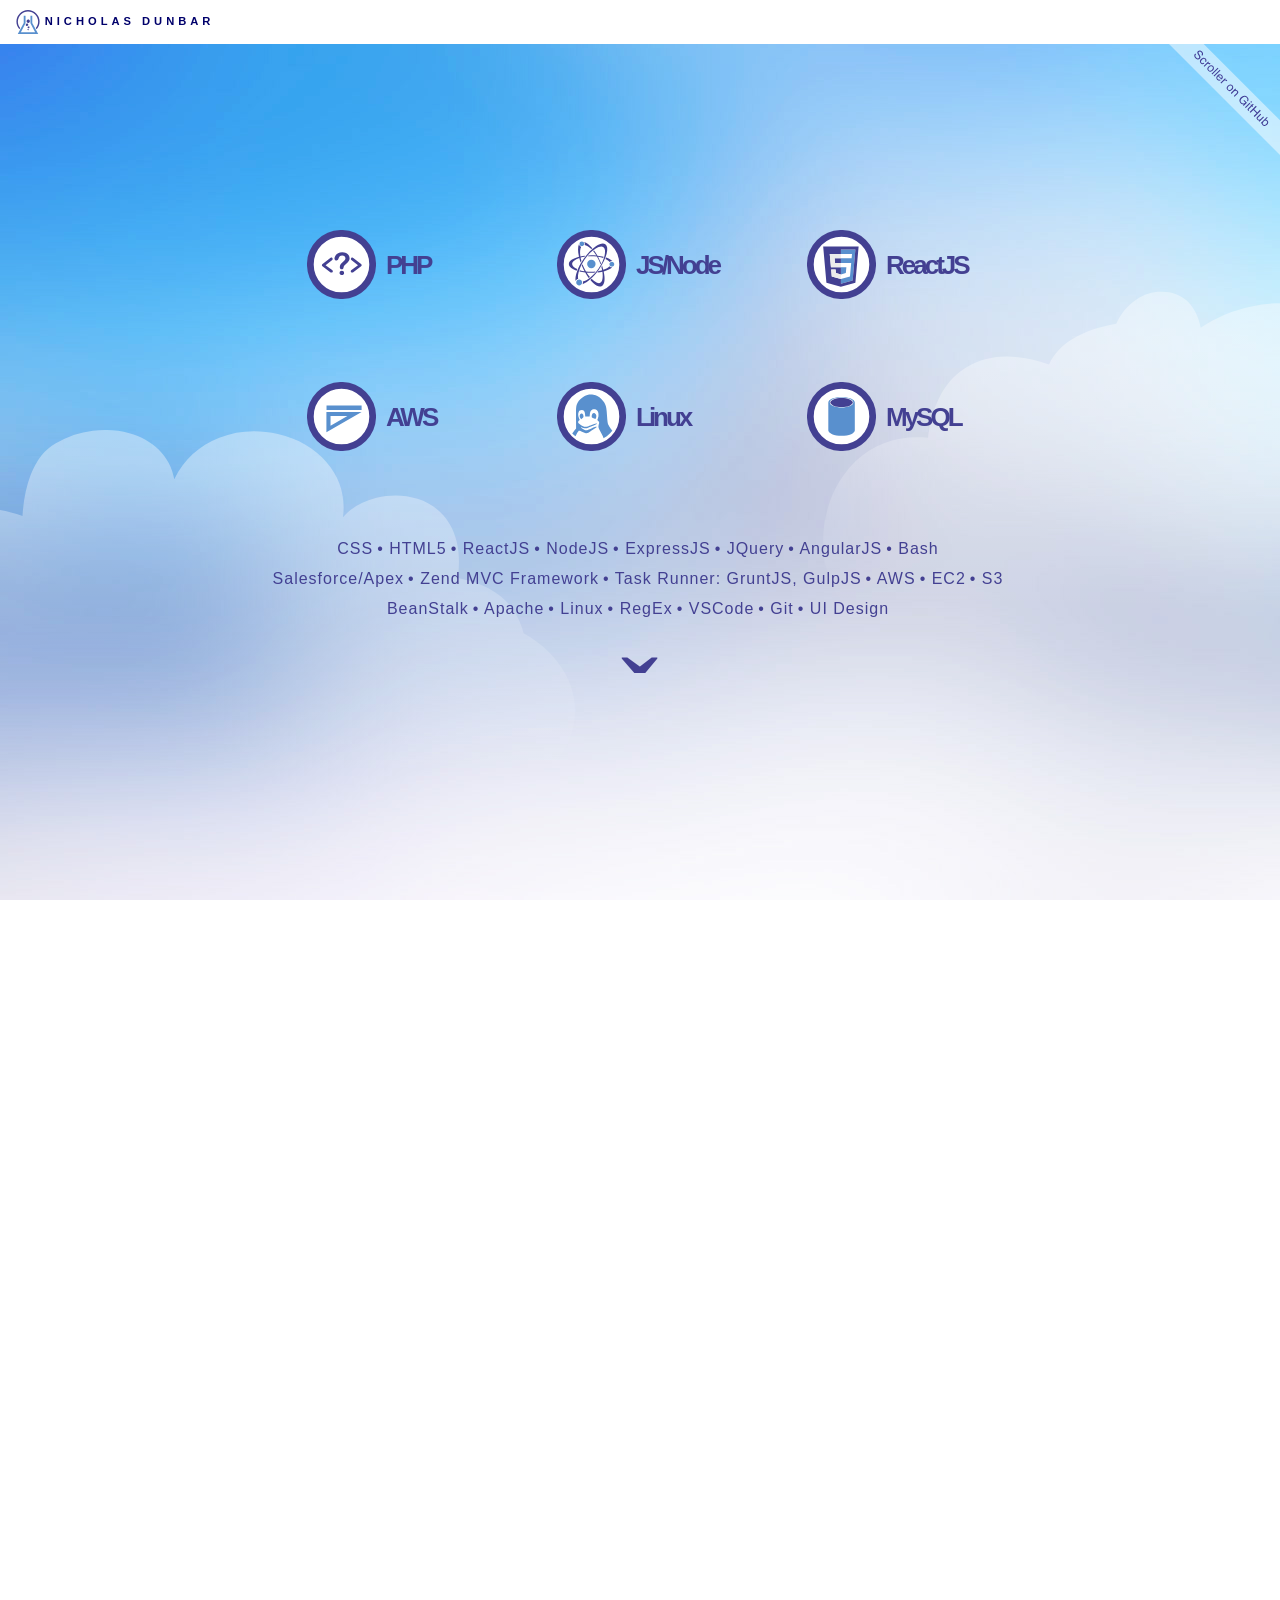
<file: index.html>
<!DOCTYPE html PUBLIC "-//W3C//DTD XHTML 1.0 Strict//EN" "http://www.w3.org/TR/xhtml1/DTD/xhtml1-strict.dtd"><html xmlns="http://www.w3.org/1999/xhtml"><head><meta http-equiv="Content-Type" content="text/html; charset=UTF-8"><meta name="description" content="Nicholas G. Dunbar is a fullstack developer in Boulder CO, with a background in design."><meta name="keywords" content="Web Developer, Full Stack, LAMP, Boudler, Denver, Colorado, CO, MySQL, PHP, JavaScript, HTML5, CSS, Designer Developer, Linux, AWS"><meta name="author" content="Nicholas G. Dunbar"><meta name="viewport" content="width=device-width,initial-scale=1,maximum-scale=1,minimum-scale=1,user-scalable=no"><title>Web App Developer in Boulder and Denver CO | Nicholas Dunbar</title><link href="data:image/svg+xml,<svg xmlns=%22http://www.w3.org/2000/svg%22 viewBox=%220 0 100 100%22><text y=%22.9em%22 font-size=%2290%22>🧠</text></svg>" rel="icon"><link href="./css/styles.min.css" rel="stylesheet" type="text/css"><script type="text/javascript">var isIE8OrLess=!1,isMobile=!1;if(/Android|webOS|iPhone|iPad|iPod|BlackBerry|IEMobile|Opera Mini|BB/i.test(navigator.userAgent))isMobile=!0;</script><!--[if lte IE 8]>
	<script type="text/javascript">
		isIE8OrLess = true;
	</script>
<![endif]--><script type="text/javascript">function loadScript(e,t){var a=document.createElement("script");a.type="text/javascript",a.readyState?a.onreadystatechange=function(){"loaded"!=a.readyState&&"complete"!=a.readyState||(a.onreadystatechange=null,t())}:a.onload=function(){t()},a.src=e,document.getElementsByTagName("head")[0].appendChild(a)}</script></head><body id="main"><div id="loading-screen"><div class="loader loader-size"></div></div><p id="forkme"><a href="https://github.com/nicholasdunbar/transitionsJS" id="forkme-link"><img src="./images/transparency.png" class="pointer-event-fix" width="111" height="111"> <object type="image/svg+xml" data="./svg/fork_me.svg" id="forkme-svg" width="111" height="111"><img src="./images/replaced_by_js.png" class="v-center" id="forkme-img" width="111" height="111" alt="download code to create your own scroll over"></object></a></p><div id="top-right-nav-small-container"></div><div id="top-nav"><div id="top-nav-left"><div id="top-nav-icon" class="v-center-box"><object type="image/svg+xml" data="./svg/erlenmeyer_flask.svg" class="v-center" id="top-nav-icon-svg" width="35" height="34"><img src="./images/replaced_by_js.png" id="top-nav-icon-img" width="35" height="34"></object></div><div id="top-nav-nd" class="v-center-box"><div id="top-nav-nd-txt" class="v-center">Nicholas Dunbar</div></div><div id="top-nav-v-line1" class="v-center-box"><hr id="top-nav-v-line-hr" class="verticle-line v-center"></div><div id="top-nav-full-s" class="v-center-box"><div id="top-nav-full-s-text" class="v-center top-nav-title">Full Stack</div></div><div id="plus" class="v-center-box"><object type="image/svg+xml" data="./svg/plus_sign.svg" class="v-center" id="plus-svg" width="9" height="8"><img src="./images/replaced_by_js.png" class="v-center" id="plus-svg" width="9" height="8"></object></div><div id="top-nav-design" class="v-center-box"><div id="top-nav-design-text" class="v-center top-nav-title">Design</div></div></div><div id="top-nav-right-container"><div id="top-nav-right"><ul id="top-nav-right-ul"><li class="v-center-box" id="top-nav-right-li-nth-child-1"><a href="https://linkedin.com/in/nicholasdunbar" class="v-center h-center"><img id="twitter-icon-img-cover" src="./images/transparency.png" class="pointer-event-fix" width="62" height="62"> <object type="image/svg+xml" data="./svg/linkedin_icon.svg" class="v-center h-center" id="twitter-icon-svg" width="62" height="62"><img src="./images/replaced_by_js.png" class="v-center h-center" id="twitter-icon-img" width="62" height="62"></object></a></li><li class="v-center-box" id="top-nav-right-li-nth-child-2"><a href="http://boulderappsco.postach.io/" class="v-center h-center">blog</a></li><li class="v-center-box" id="top-nav-right-li-nth-child-3"><a href="./files/nicholas-g-dunbar-resume.pdf" class="v-center h-center">résumé/cv</a></li><li class="v-center-box top-nav-contact" id="top-nav-right-li-nth-child-4"><a href="mailto:nicholasdunbar@gmail.com" class="v-center h-center">contact</a></li></ul></div></div><div class="clearfloats"></div></div><div id="section-skills" class="sections"><div class="cloud1 cloud1-size"></div><div class="cloud2 cloud2-size"></div></div><div id="section-quote1" class="sections"></div><div id="section-brand-strip" class="sections"></div><div id="section-projects" class="sections"><div class="cloud1 cloud1-size"></div></div><div id="section-quote2" class="sections"><div class="cloud2 cloud2-size"></div></div><div id="section-overview" class="sections"><div class="cloud1 cloud1-size"></div></div><div id="scroll-up-bg"></div><div id="skills"><div class="max-width-container"><div id="skills-container"><ul id="slide-skills"><li id="skills-containerli_0"><div class="skills-icon-holder"><div class="skills-icon v-center-box" id="skills-icon_0"><object type="image/svg+xml" data="./svg/skill_icon_php.svg" class="v-center" id="skills-iconobject_0" width="69" height="69"><img src="./images/replaced_by_js.png" class="v-center" id="skills-iconimg_0" width="69" height="69"></object></div><div class="skills-icon-text v-center-box" id="skills-icon-text_0"><div class="v-center h-center skills-icon-text-inner" id="skills-php-txt">PHP</div></div></div></li><li id="skills-containerli_1"><div class="skills-icon-holder"><div class="skills-icon v-center-box" id="skills-icon_1"><object type="image/svg+xml" data="./svg/skill_icon_js.svg" class="v-center" id="skills-iconobject_1" width="69" height="69"><img src="./images/replaced_by_js.png" class="v-center" id="skills-iconimg_1" width="69" height="69"></object></div><div class="skills-icon-text v-center-box" id="skills-icon-text_1"><div class="v-center h-center skills-icon-text-inner" id="skills-js-txt">JS/Node</div></div></div></li><li id="skills-containerli_2"><div class="skills-icon-holder"><div class="skills-icon v-center-box" id="skills-icon_2"><object type="image/svg+xml" data="./svg/skill_icon_html5.svg" class="v-center" id="skills-iconobject_2" width="69" height="69"><img src="./images/replaced_by_js.png" class="v-center" id="skills-iconimg_2" width="69" height="69"></object></div><div class="skills-icon-text v-center-box" id="skills-icon-text_2"><div class="v-center h-center skills-icon-text-inner" id="skills-html5-txt">ReactJS</div></div></div></li><li id="skills-containerli_3"><div class="skills-icon-holder"><div class="skills-icon v-center-box" id="skills-icon_3"><object type="image/svg+xml" data="./svg/skill_icon_mvc.svg" class="v-center" id="skills-iconobject_3" width="69" height="69"><img src="./images/replaced_by_js.png" class="v-center" id="skills-iconimg_3" width="69" height="69"></object></div><div class="skills-icon-text v-center-box" id="skills-icon-text_3"><div class="v-center h-center skills-icon-text-inner" id="skills-mvc-txt">AWS</div></div></div></li><li id="skills-containerli_4"><div class="skills-icon-holder"><div class="skills-icon v-center-box" id="skills-icon_4"><object type="image/svg+xml" data="./svg/skill_icon_bash.svg" class="v-center" id="skills-iconobject_4" width="69" height="69"><img src="./images/replaced_by_js.png" class="v-center" id="skills-iconimg_4" width="69" height="69"></object></div><div class="skills-icon-text v-center-box" id="skills-icon-text_4"><div class="v-center h-center skills-icon-text-inner" id="skills-bash-txt">Linux</div></div></div></li><li id="skills-containerli_5"><div class="skills-icon-holder"><div class="skills-icon v-center-box" id="skills-icon_5"><object type="image/svg+xml" data="./svg/skill_icon_mysql.svg" class="v-center" id="skills-iconobject_5" width="69" height="69"><img src="./images/replaced_by_js.png" class="v-center" id="skills-iconimg_5" width="69" height="69"></object></div><div class="skills-icon-text v-center-box" id="skills-icon-text_5"><div class="v-center h-center skills-icon-text-inner" id="skills-mysql-txt">MySQL</div></div></div></li></ul></div><div id="skills-extra"><ul id="skills-extra-ul"><li class="skills-extra-dot">CSS</li><li class="skills-extra-dot">HTML5</li><li class="skills-extra-dot">ReactJS</li><li class="skills-extra-dot">NodeJS</li><li class="skills-extra-dot">ExpressJS</li><li class="skills-extra-dot">JQuery</li><li class="skills-extra-dot">AngularJS</li><li class="skills-extra-dot">Bash</li><li class="skills-extra-dot">Salesforce/Apex</li><li class="skills-extra-dot">Zend MVC Framework</li><li class="skills-extra-dot">Task Runner: GruntJS, GulpJS</li><li class="skills-extra-dot">AWS</li><li class="skills-extra-dot">EC2</li><li class="skills-extra-dot">S3</li><li class="skills-extra-dot">BeanStalk</li><li class="skills-extra-dot">Apache</li><li class="skills-extra-dot">Linux</li><li class="skills-extra-dot">RegEx</li><li class="skills-extra-dot">VSCode</li><li class="skills-extra-dot">Git</li><li class="skills-extra-dot">UI Design</li></ul></div><div id="skills-caret-center"><div id="skills-caret"><img id="skills-caret-transparent" src="./images/transparency.png" title="scroll down">ˇ</div></div></div></div><div id="quote1" class="quote1-height"><div class="max-width-container quote1-height"><div class="quote-holder quote1-height"><div class="quote-placement quote1-height"><div id="quote1-placement"><object type="image/svg+xml" data="./svg/quote_up.svg" class="quote-up" width="45" height="45"><img src="./images/replaced_by_js.png" class="quote-up" width="45" height="45"></object><div id="quote1-txt" class="quote-txt">Nicholas is very detail oriented and can be counted on to write clean, well-documented, and well-tested&nbsp;code.</div><div id="quote1-citation" class="quote-citation">- Julia&nbsp;Kohav, IBM, Lead&nbsp;Developer, Tools&nbsp;&&nbsp;Automation&nbsp;Team</div><object type="image/svg+xml" data="./svg/quote_up.svg" class="quote-down rotate" width="45" height="45"><img src="./images/replaced_by_js.png" class="quote-down rotate" width="45" height="45"></object></div></div></div></div></div><div id="brand-strip"><div class="max-width-container"><div id="brand-strip-holder" class="v-center-box h-center-box"><ul id="brand-strip-ul" class="v-center h-center"><li id="brand-strip-li-epa" class="v-center-box"><object type="image/svg+xml" data="./svg/brand_epa.svg" class="v-center" width="136" height="139"><img src="./images/replaced_by_js.png" width="136" height="139"></object></li><li id="brand-strip-li-iac" class="v-center-box"><object type="image/svg+xml" data="./svg/brand_iac.svg" class="v-center" width="203" height="72"><img src="./images/replaced_by_js.png" width="203" height="72"></object></li><li id="brand-strip-li-ibm" class="v-center-box"><object type="image/svg+xml" data="./svg/brand_ibm.svg" class="v-center" width="181" height="72"><img src="./images/replaced_by_js.png" width="181" height="72"></object></li></ul></div></div></div><div id="projects"><div class="max-width-container"><h1>CAREER HIGHLIGHTS</h1><hr><ul><li id="projects-li-ibm"><object type="image/svg+xml" data="./svg/projects_ibm.svg" id="projects-icons-ibm-obj" class="projects-icons-ibm project-icons" width="106" height="106"><img src="./images/replaced_by_js.png" class="projects-icons-ibm project-icons" width="106" height="106"></object><div id="projects-descriptions-ibm" class="project-descriptions">Software for managing IBM's massive global<br>data centers</div></li><li id="projects-li-iac"><object type="image/svg+xml" data="./svg/projects_iac.svg" id="projects-icons-iac-obj" class="projects-icons-iac project-icons" width="107" height="117"><img src="./images/replaced_by_js.png" class="projects-icons-iac project-icons" width="107" height="117"></object><div id="projects-descriptions-iac" class="project-descriptions">Game engine for a virtual<br>world with realtime<br>multi-player synchronization</div></li><li id="projects-li-snp"><object type="image/svg+xml" data="./svg/projects_snp.svg" id="projects-icons-snp-obj" class="projects-icons-snp project-icons" width="97" height="110"><img src="./images/replaced_by_js.png" class="projects-icons-snp project-icons" width="97" height="110"></object><div id="projects-descriptions-snp" class="project-descriptions">Cloud based vector drawing program<br>for Facebook</div></li><li id="projects-li-epa"><object type="image/svg+xml" data="./svg/projects_epa.svg" id="projects-icons-epa-obj" class="projects-icons-epa project-icons" width="119" height="119"><img src="./images/replaced_by_js.png" class="projects-icons-epa project-icons" width="119" height="119"></object><div id="projects-descriptions-epa" class="project-descriptions">Learning management system and award winning educational tools</div></li></ul></div></div><div id="quote2" class="quote2-height"><div class="max-width-container quote2-height"><div class="quote-holder quote2-height"><div class="quote-placement quote2-height"><div id="quote2-placement"><object type="image/svg+xml" data="./svg/quote_up.svg" class="quote-up" width="45" height="45"><img src="./images/replaced_by_js.png" class="quote-up" width="45" height="45"></object><div id="quote2-txt" class="quote-txt">He's quick, efficient and very trust worthy with his&nbsp;time.</div><div id="quote2-citation" class="quote-citation">- Gretchen&nbsp;Rupp, EPA, MWC&nbsp;Director</div><object type="image/svg+xml" data="./svg/quote_up.svg" class="quote-down rotate" width="45" height="45"><img src="./images/replaced_by_js.png" class="quote-down rotate" width="45" height="45"></object></div></div></div></div></div><div id="overview"><div class="max-width-container"><object type="image/svg+xml" data="./svg/overview_nicholas_dunbar_portrait.svg" id="overview-portrait-obj" width="210" height="210"><img src="./images/replaced_by_js.png" id="overview-portrait-img" width="210" height="210"></object><div id="overview-right"><h1>Let's Build a Killer&nbsp;Web&nbsp;App</h1><hr><div id="overview-txt">As a previous manager of a game development team, I know that it is hard to find a developer with the right mix of skills. I am a full stack developer with an eye for design. My diverse range of skills insures your customers get the polished product that people come to expect in today's market&nbsp;place.<br><br>As a plus, I have experience in animation, video and technical illustration. Whether you need a programmer or a project manager that can make sure the asthetic standards are just as good as the technical ones, I am here to make your&nbsp;project&nbsp;awesome.</div><div id="overview-signature-box"><object type="image/svg+xml" data="./svg/overview_skull.svg" id="overview-skull-obj" width="46" height="58"><img src="./images/replaced_by_js.png" id="overview-skull-img" width="46" height="58"></object> <object type="image/svg+xml" data="./svg/overview_signature.svg" id="overview-signature-obj" width="217" height="42"><img src="./images/replaced_by_js.png" id="overview-signature-img" width="217" height="42"></object></div><div id="overview-signature-title">Full Stack Developer, Boulder CO. <span id="overview-date">2014</span> AD.</div></div></div></div><script type="text/javascript">var scriptList=new Array,loadInParallel=new Array,onLoadCallback=function(){var s;if(scriptList.length)if("string"==typeof scriptList[0])loadScript(scriptList.shift(),onLoadCallback);else{for(s=scriptList.shift();s.length>1;)loadScript(s.shift(),function(){});loadScript(s.shift(),onLoadCallback)}};isIE8OrLess?scriptList.push("http://code.jquery.com/jquery-1.11.0.min.js"):scriptList.push("./js/bower_components/jquery/dist/jquery.min.js"),scriptList.push("./js/bower_components/jquery.easing/js/jquery.easing.min.js"),loadInParallel.push("./js/modernizr/modernizr.js"),loadInParallel.push("./js/transitions/transitions.js"),loadInParallel.push("./js/topNavManager/topNavManager.js"),loadInParallel.push("./js/selectOnListWrap/selectOnListWrap.js"),loadInParallel.push("./js/resizeManager/resizeManager.js"),scriptList.push(loadInParallel),isIE8OrLess&&!isMobile?scriptList.push("./js/browser_IE8.js"):isMobile?scriptList.push("./js/browser_mobile.js"):scriptList.push("./js/browser_all.js"),scriptList.push("./js/main.js");var urlString=window.location.href,url=new URL(urlString),searchString=url.searchParams.get("isReload");"1"==searchString&&scriptList.push("//localhost:35729/livereload.js?snipver=1"),onLoadCallback();var previousScrollX=window.scrollX,previousScrollY=window.scrollY,myScrollTo=window.scrollTo;window.scrollTo=function(){console.log("scroll to called"),console.log(arguments),myScrollTo.apply(window,arguments)},window.scrollY=300;</script></body></html>
</file>
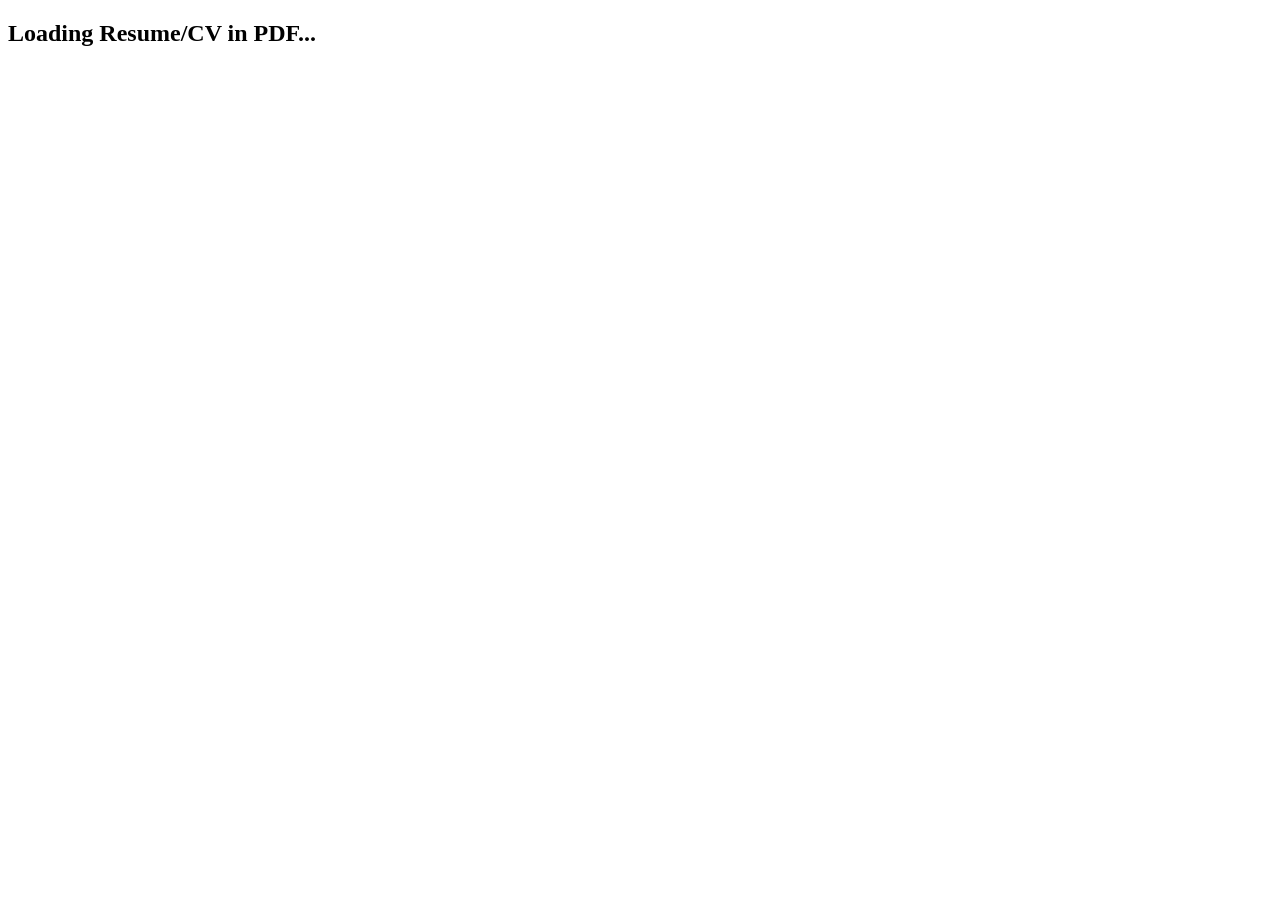
<file: r/cv.htm>
<!DOCTYPE html>
<html>
<head>
<script type="text/javascript">
    function delayer(){
        window.location = "../files/nicholas-g-dunbar-resume.pdf"
    }
</script>
</head>
<body onLoad="setTimeout('delayer()', 3000)">
<h2>Loading Resume/CV in PDF...</h2>
</body>
</html>
</file>
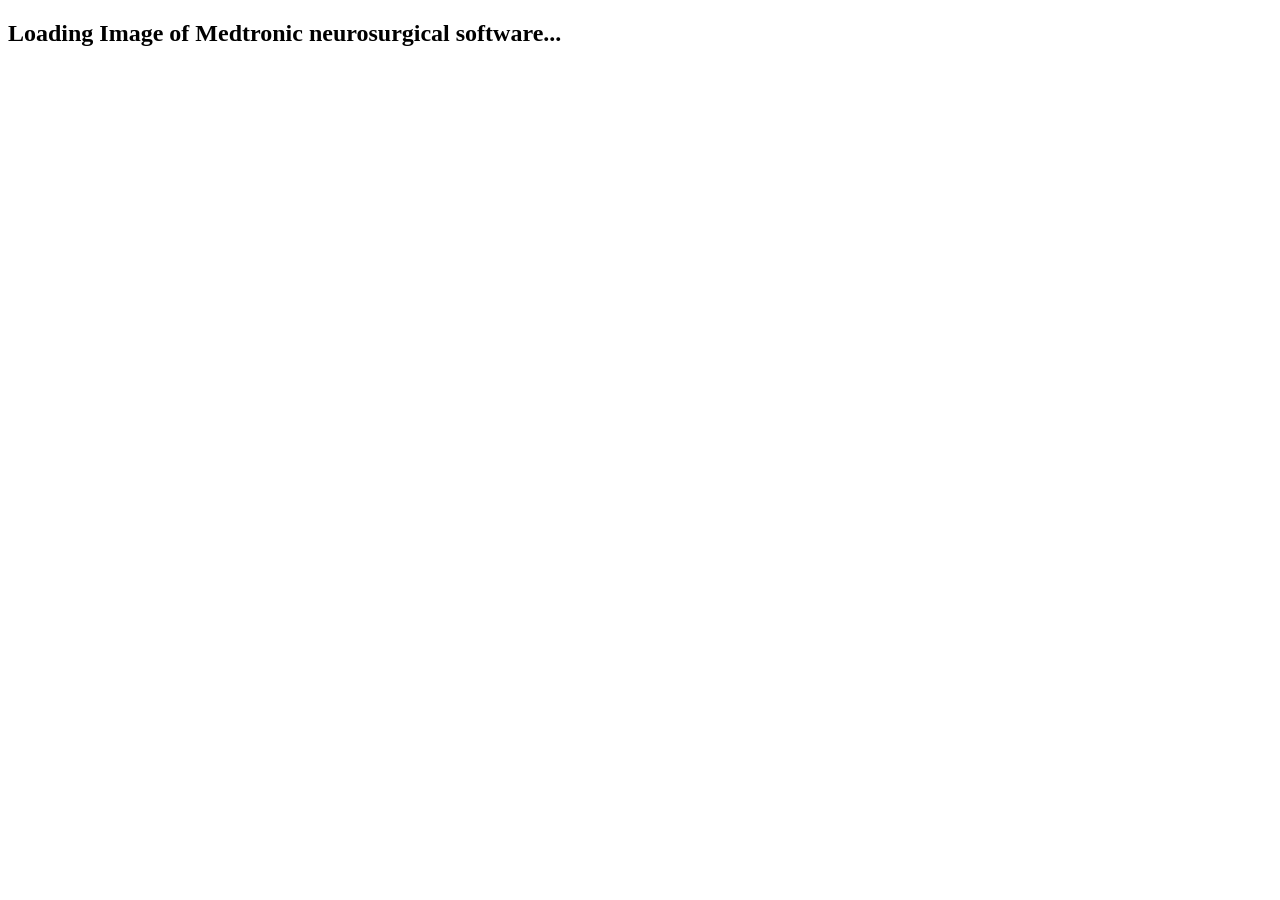
<file: r/medtronic.htm>
<!DOCTYPE html>
<html>
<head>
<script type="text/javascript">
    function delayer(){
        window.location = "../files/SurgicalNavigationUI.jpg"
    }
</script>
</head>
<body onLoad="setTimeout('delayer()', 3000)">
<h2>Loading Image of Medtronic neurosurgical software...</h2>
</body>
</html>
</file>
<file: css/styles.min.css>
a,abbr,acronym,address,applet,article,aside,audio,b,big,blockquote,body,canvas,caption,center,cite,code,dd,del,details,dfn,div,dl,dt,em,embed,fieldset,figcaption,figure,footer,form,h1,h2,h3,h4,h5,h6,header,hgroup,html,i,iframe,img,ins,kbd,label,legend,li,mark,menu,nav,object,ol,output,p,pre,q,ruby,s,samp,section,small,span,strike,strong,sub,summary,sup,table,tbody,td,tfoot,th,thead,time,tr,tt,u,ul,var,video{margin:0;padding:0;border:0;font:inherit;vertical-align:baseline}article,aside,details,figcaption,figure,footer,header,hgroup,menu,nav,section{display:block}body{line-height:1}ol,ul{list-style:none}blockquote,q{quotes:none}blockquote:after,blockquote:before,q:after,q:before{content:'';content:none}table{border-collapse:collapse;border-spacing:0}
@charset "UTF-8";.sliders,.wrapper{display:block;width:100%}.sliders{visibility:hidden;position:relative}.wrapper{position:fixed;top:0}
@charset "UTF-8";#forkme,#forkme-link{width:111px;height:111px;float:right}.h-center,.v-center{right:0;position:absolute}#skills-caret,.h-center{margin-left:auto;margin-right:auto}html{-webkit-font-smoothing:antialiased}body{font-family:HelveticaNeue-Light,"Helvetica Neue Light","Helvetica Neue",Helvetica,Arial,"Lucida Grande",sans-serif;font-weight:300}#main{min-height:100%;height:auto!important;height:100%;background-image:url(../images/bg_blur1.jpg);background-attachment:fixed;background-repeat:no-repeat;-webkit-background-size:cover;-moz-background-size:cover;-o-background-size:cover;background-size:cover}#forkme{display:block;position:relative;margin-top:63px}#forkme-link{text-decoration:none}#forkme-svg{pointer-events:none}#contact-form-exit{width:100%;height:1000px;background-color:rgba(255,255,255,.2);position:fixed;display:none}.pointer-event-fix{position:absolute}#background-mobile,#top-nav{position:fixed;top:0;left:0}#background-mobile{background:url(../images/bg_blur1.jpg) 50% 0 no-repeat #FFF;background-size:cover;right:0;bottom:0;z-index:-1}#top-nav{display:block;height:63px;background-color:#FFF;background-position:-952px 0;width:100%}#top-nav-left{float:left;height:inherit;white-space:nowrap}.verticle-line{width:1px;height:29px;border-width:0 0 0 1px;-webkit-margin-before:0;-webkit-margin-after:0}#twitter-icon-img,#twitter-icon-img-cover,#twitter-icon-svg{width:63px;height:63px}#top-nav-v-line1{width:1px}#top-nav-v-line-hr{height:29px}.h-center-box,.v-center-box{height:inherit;position:relative}.v-center-box{display:inline-block}.h-center-box{display:block}.v-center{margin-top:auto;margin-bottom:auto;top:0;left:0;bottom:0;white-space:nowrap}.h-center{top:0;left:0;bottom:0;white-space:nowrap}#top-nav-icon{margin-left:23px;margin-right:3px;width:35px}#top-nav-icon-img,#top-nav-icon-svg{height:36px;width:34px}#top-nav-nd-txt,.top-nav-title{font-size:16px;letter-spacing:4px;height:16px;text-transform:uppercase}#top-nav-nd{margin-left:3px;margin-right:1px;width:218px}#top-nav-nd-txt{font-weight:700;color:#00006B}.top-nav-title{font-weight:300;color:#787878}#loading-screen,#top-right-nav-small-container a{height:100%;width:100%}#top-nav-full-s{margin-left:6px;margin-right:0;width:138px}#plus{font-size:15px;width:8px;margin-left:0;margin-right:0}#plus-svg{width:9px;height:8px}#top-nav-design{width:90px;margin-left:4px}#top-nav-right,#top-nav-right-container{height:inherit;float:right;white-space:nowrap}#top-nav-right-ul{list-style-type:none;margin:0;padding:0;display:inline-block;height:inherit}#top-nav-right-ul a{height:13px;display:block}#top-nav-right-ul li{display:inline;float:left;font-size:13px;text-transform:uppercase;font-weight:900;letter-spacing:2px;white-space:nowrap}#top-nav-right-ul a:active,#top-nav-right-ul a:hover,#top-nav-right-ul a:link,#top-nav-right-ul a:visited,#top-right-nav-small-container a:active,#top-right-nav-small-container a:hover,#top-right-nav-small-container a:link,#top-right-nav-small-container a:visited{text-decoration:none;color:#787878}#top-nav-right-li-nth-child-1,#top-nav-right-li-nth-child-1 a{border-left-style:none;border-right-style:none;padding:0;height:63px;width:63px}#top-nav-right-li-nth-child-2{border-left-style:none;width:94px}#top-nav-right-li-nth-child-2 a{width:44px}#top-nav-right-li-nth-child-2:hover,#top-nav-right-li-nth-child-3:hover,#top-nav-right-li-nth-child-4:hover{background-color:#CCC;color:#FFF}#top-nav-right-li-nth-child-3{width:147px}#top-nav-right-li-nth-child-3 a{width:92px}#top-nav-right-li-nth-child-4{width:129px}#top-nav-right-li-nth-child-4 a{width:76px}#twitter-icon-svg{pointer-events:none}#top-nav-right-small{display:inline-block;float:right}#top-nav-right-small-menu-navicon-svg{pointer-events:none;height:44px;width:44px}#top-nav-right-small-menu-a{display:inline-block;height:inherit;width:100%}#top-right-nav-small-container{position:fixed;display:block;top:0;left:0;width:100%}#top-right-nav-small-container-ul-li-1{border-top-color:#787878;border-top-style:solid;border-top-width:1px;padding-top:13px;padding-bottom:12px}#top-right-nav-small-container li{width:100%;text-align:center;text-transform:uppercase;font-size:11px;font-weight:900;background-color:#fff;border-bottom-color:#787878;border-bottom-style:solid;border-bottom-width:1px;padding-top:17px;padding-bottom:20px;color:#787878}#top-nav-right-small-menu-twitter-svg{pointer-events:none;height:24px;width:42px}#top-nav-right-small-menu-twitter-img{height:24px;width:42px}.sections{width:100%;display:block;height:2000px;margin-top:-1070px}#section-quote1{margin-top:-1000px}@media (max-width:960){#section-projects{height:3500px}}@media (max-width:466){#section-projects{height:4500px}}#section-overview{height:2300px}#skills-caret-center{width:100%;text-align:center;position:relative;margin-top:20px}#skills-caret{font-size:110px;color:#434092;height:40px;width:40px;background-color:rgba(255,255,255,0);position:relative}#skills-caret-transparent{position:absolute;height:40px;width:40px;margin-left:-10px}.clearfloats{clear:both}#angular-init-loader{margin-top:63px;margin-right:34px;position:relative;float:right;display:none}.loader{width:1em;height:1em;border-radius:50%;position:relative;-webkit-animation:load4 1.3s infinite linear;animation:load4 1.3s infinite linear}#loading-screen{position:fixed;z-index:10000;background-color:#00006B}.cloud1,.cloud2{position:relative;display:block;z-index:-1}#loading-screen .loader{margin-left:50%;width:1em;height:1em;border-radius:50%;position:relative;margin-right:50%;-webkit-animation:load4 1.3s infinite linear;animation:load4 1.3s infinite linear}@-webkit-keyframes load4{0%,100%{box-shadow:0 -3em 0 .2em #fff,2em -2em 0 0 #fff,3em 0 0 -.5em #fff,2em 2em 0 -.5em #fff,0 3em 0 -.5em #fff,-2em 2em 0 -.5em #fff,-3em 0 0 -.5em #fff,-2em -2em 0 0 #fff}12.5%{box-shadow:0 -3em 0 0 #fff,2em -2em 0 .2em #fff,3em 0 0 0 #fff,2em 2em 0 -.5em #fff,0 3em 0 -.5em #fff,-2em 2em 0 -.5em #fff,-3em 0 0 -.5em #fff,-2em -2em 0 -.5em #fff}25%{box-shadow:0 -3em 0 -.5em #fff,2em -2em 0 0 #fff,3em 0 0 .2em #fff,2em 2em 0 0 #fff,0 3em 0 -.5em #fff,-2em 2em 0 -.5em #fff,-3em 0 0 -.5em #fff,-2em -2em 0 -.5em #fff}37.5%{box-shadow:0 -3em 0 -.5em #fff,2em -2em 0 -.5em #fff,3em 0 0 0 #fff,2em 2em 0 .2em #fff,0 3em 0 0 #fff,-2em 2em 0 -.5em #fff,-3em 0 0 -.5em #fff,-2em -2em 0 -.5em #fff}50%{box-shadow:0 -3em 0 -.5em #fff,2em -2em 0 -.5em #fff,3em 0 0 -.5em #fff,2em 2em 0 0 #fff,0 3em 0 .2em #fff,-2em 2em 0 0 #fff,-3em 0 0 -.5em #fff,-2em -2em 0 -.5em #fff}62.5%{box-shadow:0 -3em 0 -.5em #fff,2em -2em 0 -.5em #fff,3em 0 0 -.5em #fff,2em 2em 0 -.5em #fff,0 3em 0 0 #fff,-2em 2em 0 .2em #fff,-3em 0 0 0 #fff,-2em -2em 0 -.5em #fff}75%{box-shadow:0 -3em 0 -.5em #fff,2em -2em 0 -.5em #fff,3em 0 0 -.5em #fff,2em 2em 0 -.5em #fff,0 3em 0 -.5em #fff,-2em 2em 0 0 #fff,-3em 0 0 .2em #fff,-2em -2em 0 0 #fff}87.5%{box-shadow:0 -3em 0 0 #fff,2em -2em 0 -.5em #fff,3em 0 0 -.5em #fff,2em 2em 0 -.5em #fff,0 3em 0 -.5em #fff,-2em 2em 0 0 #fff,-3em 0 0 0 #fff,-2em -2em 0 .2em #fff}}@keyframes load4{0%,100%{box-shadow:0 -3em 0 .2em #fff,2em -2em 0 0 #fff,3em 0 0 -.5em #fff,2em 2em 0 -.5em #fff,0 3em 0 -.5em #fff,-2em 2em 0 -.5em #fff,-3em 0 0 -.5em #fff,-2em -2em 0 0 #fff}12.5%{box-shadow:0 -3em 0 0 #fff,2em -2em 0 .2em #fff,3em 0 0 0 #fff,2em 2em 0 -.5em #fff,0 3em 0 -.5em #fff,-2em 2em 0 -.5em #fff,-3em 0 0 -.5em #fff,-2em -2em 0 -.5em #fff}25%{box-shadow:0 -3em 0 -.5em #fff,2em -2em 0 0 #fff,3em 0 0 .2em #fff,2em 2em 0 0 #fff,0 3em 0 -.5em #fff,-2em 2em 0 -.5em #fff,-3em 0 0 -.5em #fff,-2em -2em 0 -.5em #fff}37.5%{box-shadow:0 -3em 0 -.5em #fff,2em -2em 0 -.5em #fff,3em 0 0 0 #fff,2em 2em 0 .2em #fff,0 3em 0 0 #fff,-2em 2em 0 -.5em #fff,-3em 0 0 -.5em #fff,-2em -2em 0 -.5em #fff}50%{box-shadow:0 -3em 0 -.5em #fff,2em -2em 0 -.5em #fff,3em 0 0 -.5em #fff,2em 2em 0 0 #fff,0 3em 0 .2em #fff,-2em 2em 0 0 #fff,-3em 0 0 -.5em #fff,-2em -2em 0 -.5em #fff}62.5%{box-shadow:0 -3em 0 -.5em #fff,2em -2em 0 -.5em #fff,3em 0 0 -.5em #fff,2em 2em 0 -.5em #fff,0 3em 0 0 #fff,-2em 2em 0 .2em #fff,-3em 0 0 0 #fff,-2em -2em 0 -.5em #fff}75%{box-shadow:0 -3em 0 -.5em #fff,2em -2em 0 -.5em #fff,3em 0 0 -.5em #fff,2em 2em 0 -.5em #fff,0 3em 0 -.5em #fff,-2em 2em 0 0 #fff,-3em 0 0 .2em #fff,-2em -2em 0 0 #fff}87.5%{box-shadow:0 -3em 0 0 #fff,2em -2em 0 -.5em #fff,3em 0 0 -.5em #fff,2em 2em 0 -.5em #fff,0 3em 0 -.5em #fff,-2em 2em 0 0 #fff,-3em 0 0 0 #fff,-2em -2em 0 .2em #fff}}@media screen and (min-width:800px){#loading-screen .loader-size{font-size:60px;margin-top:300px}}@media screen and (min-width:600px) and (max-width:799px){#loading-screen .loader-size{font-size:50px;margin-top:300px}}@media screen and (min-width:400px) and (max-width:599px){#loading-screen .loader-size{font-size:30px;margin-top:200px}}@media screen and (max-width:399px){#loading-screen .loader-size{font-size:20px;margin-top:100px}}.cloud1{float:left;margin-top:430px;background:url(/svg/cloud1.svg) no-repeat}.cloud2{float:right;margin-top:-510px;background:url(/svg/cloud2.svg) no-repeat}@media screen and (min-width:930px){.cloud1-size,.cloud2-size{width:778px;height:365px;background-size:778px 365px;z-index:-4}.cloud1-size{margin-top:430px;background-position:-203px 0}.cloud2-size{margin-top:-510px;background-position:321px 0}}@media screen and (min-width:570px) and (max-width:929px){.cloud1-size,.cloud2-size{width:544px;height:255px;background-size:544px 255px;z-index:-3}.cloud1-size{margin-top:430px;background-position:-203px 0}.cloud2-size{margin-top:-370px;background-position:251px 0}}@media screen and (max-width:569px){.cloud1-size,.cloud2-size{width:311px;height:146px;background-size:311px 146px;z-index:-2}.cloud1-size{margin-top:430px;background-position:-120px 0}.cloud2-size{margin-top:-250px;background-position:100px 0}}
@charset "UTF-8";#skills{position:relative;width:100%}#section-skills{top:0;margin-top:0;height:1000px}.skills-icon,.skills-icon-text{height:69px;display:inline-block}#skills-container li{position:relative;display:inline-block;text-align:center;margin-bottom:80px;width:250px}#skills-container object{-webkit-backface-visibility:hidden;-webkit-transform:translate3D(0,0,0);-webkit-transform-style:preserve-3d}#skills-container ul{text-align:center}#skills-container{text-align:center;max-width:800px;margin:auto}.max-width-container{max-width:1015px;margin-left:auto;margin-right:auto}.skills-icon-holder{display:block;text-align:left}.skills-icon{width:69px}.skills-icon img,.skills-icon object{height:69px;width:69px}.skills-icon-text{margin-left:10px}.skills-icon-text-inner{letter-spacing:-3px;font-size:26px;font-weight:900;color:#434092;height:25px}#skills-php-txt{width:64px}#skills-bash-txt,#skills-html5-txt,#skills-js-txt,#skills-mvc-txt,#skills-mysql-txt{width:87px}#skills-extra{font-size:16px;color:#434092;width:693px;letter-spacing:1px;margin:-30px auto auto;text-align:center;line-height:30px}#skills-extra li{display:inline-block;margin-right:4px;white-space:nowrap}.skills-extra-dot:before{content:" • "}
@charset "UTF-8";#quote1{background-color:#434092;color:#FFF;position:relative}#quote1-holder,.quote1-height{height:405px}#quote1-placement{display:block;height:166px;width:894px;position:relative;top:76px;margin:0}#quote1-txt{width:669px;left:75px;top:30px}#quote1-citation{top:205px;right:0;text-align:right;line-height:1.3em}.quote-citation{display:block;position:absolute;font-family:HelveticaNeue-Light,"Helvetica Neue Light","Helvetica Neue",Helvetica,Arial,"Lucida Grande",sans-serif;font-size:20px}.quote-holder{text-align:left;max-width:907px;margin:auto}.quote-placement{width:100%}.quote-down,.quote-up{position:absolute;display:block;width:45px;height:45px}.quote-txt{display:block;position:absolute;font-family:"Times New Roman",Times,serif;font-style:italic;font-size:44px}.rotate{-webkit-transform:rotate(-180deg);-moz-transform:rotate(-180deg);-ms-transform:rotate(-180deg);-o-transform:rotate(-180deg);filter:progid:DXImageTransform.Microsoft.BasicImage(rotation=2)}.quote-up{top:0;left:0}.quote-down{bottom:0;right:0}
@charset "UTF-8";#brand-strip{height:240px;background-color:#6683D9;color:#FFF;position:relative}#brand-strip-ul{height:139px;width:100%}#brand-strip-ul li{display:inline-block;margin-left:60px;margin-right:60px}#brand-strip-li-epa,#brand-strip-li-epa img,#brand-strip-li-epa object{height:139px;width:136px}#brand-strip-li-iac{height:139px;width:203px;left:0}#brand-strip-li-ibm{height:139px;width:181px}#brand-strip-li-iac img,#brand-strip-li-iac object{height:72px;width:203px}#brand-strip-li-ibm img,#brand-strip-li-ibm object{height:72px;width:181px}#brand-strip-holder{text-align:left;max-width:907px;height:240px;margin:auto}
@charset "UTF-8";#projects,#projects li,#projects ul{position:relative}#projects{height:504px;background-color:#999;color:#FFF}#projects h1{font-size:60px;font-weight:lighter;font-weight:100;text-align:center;padding-top:69px;margin-bottom:30px;letter-spacing:1px}#projects hr{border:0;width:85%;color:#fff;background-color:#fff;height:1px}#projects ul{padding-top:37px;text-align:center;display:block}#projects li{display:inline-block;height:214px}.project-icons{position:absolute}.project-descriptions{position:absolute;font-size:18px;font-weight:500;text-align:center;bottom:-6px;line-height:22px;word-spacing:.6px;letter-spacing:.3px}#projects-descriptions-ibm,#projects-li-ibm{width:200px}.projects-icons-ibm{width:106px;height:106px}#projects-icons-ibm-obj{top:11px;left:46px}#projects-descriptions-iac,#projects-li-iac{width:243px}.projects-icons-iac{width:107px;height:117px}#projects-icons-iac-obj{top:0;left:63px}#projects-descriptions-snp,#projects-li-snp{width:214px}.projects-icons-snp{width:97px;height:110px}#projects-icons-snp-obj{top:9px;left:50px}#projects-descriptions-epa,#projects-li-epa{width:223px}.projects-icons-epa{width:119px;height:119px}#projects-icons-epa-obj{top:14px;left:53px}
@charset "UTF-8";#quote2{background-color:#434092;color:#FFF;position:relative}#quote2-holder,.quote2-height{height:384px}#quote2-placement{display:block;height:166px;width:894px;position:relative;top:76px;margin:0}#quote2-txt{width:747px;left:75px;top:30px}#quote2-citation{top:205px;right:0;text-align:right;line-height:1.3em}
@charset "UTF-8";#overview-portrait-img,#overview-portrait-obj{width:210px;height:210px}#overview-skull-img,#overview-skull-obj{width:46px;height:58px}#overview-signature-img,#overview-signature-obj{width:217px;height:42px}#overview{height:552px;background-color:#999;color:#FFF;position:relative}#overview h1{font-size:38px;text-transform:uppercase;letter-spacing:1px;word-spacing:1px}#overview hr{border:0;width:95%;color:#fff;background-color:#fff;height:1px;margin-right:5%}#overview-portrait-obj{float:left;margin-top:82px;margin-left:48px;margin-right:28px}#overview-right{float:right;display:block;width:654px;margin-right:69px;margin-top:90px}#overview-txt{font-size:18px;margin-top:15px;line-height:22px;width:621px}#overview-signature-box{text-align:right;margin-top:20px;display:block;position:relative;height:70px}#overview-skull-obj{position:absolute;top:31px;right:342px}#overview-signature-obj{margin-right:111px;position:absolute;top:26px;right:0}#overview-signature-title{font-size:11px;text-transform:uppercase;float:right;margin-right:70px;margin-top:9px}
</file>
